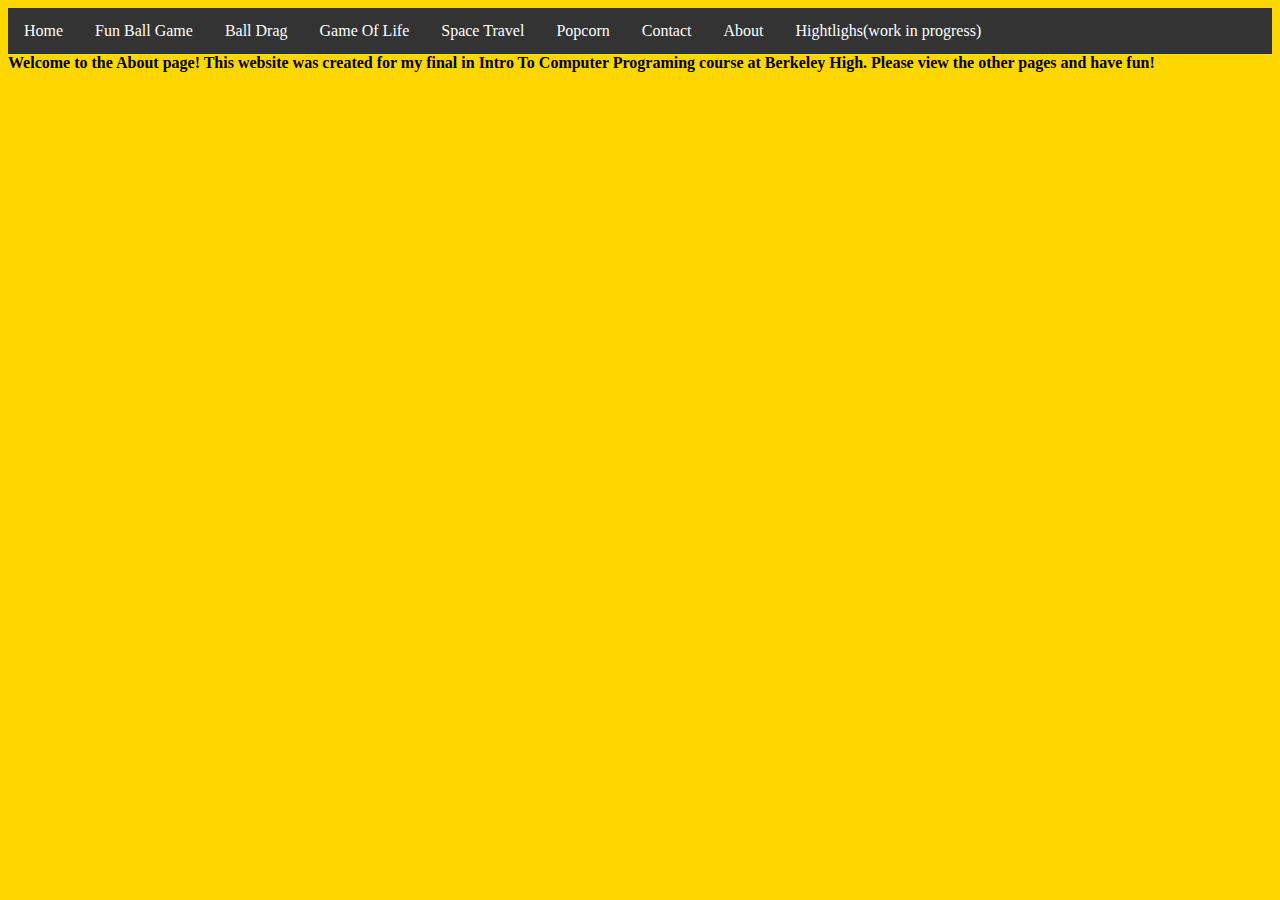
<file: about.html>
<!DOCTYPE html>
<html lang="en">
<head>
    <meta charset="UTF-8">
    <title>Title</title>

    <style>
        ul {
            list-style-type: none;
            margin: 0;
            padding: 0;
            overflow: hidden;
            background-color: #333;
        }

        li {
            float: left;
        }

        li a {
            display: block;
            color: white;
            text-align: center;
            padding: 14px 16px;
            text-decoration: none;
        }

        li a:hover {
            background-color: #111;
        }
    </style>
</head>
<body bgcolor="#ffd700">
<ul>
    <li><a class="active" href="index.html">Home</a></li>
    <li><a href="ballgame.html">Fun Ball Game</a></li>
    <li><a href="wordchanger.html">Ball Drag</a></li>
    <li><a href="gol.html">Game Of Life</a></li>
    <li><a href="stars.html">Space Travel</a></li>
    <li><a href="popcorn.html">Popcorn</a></li>
    <li><a href="contact.html">Contact</a></li>
    <li><a href="about.html">About</a></li>
    <li><a href="highlights.html">Hightlighs(work in progress)</a></li>

</ul>
<b>Welcome to the About page!
This website was created for my final in Intro To Computer Programing course at Berkeley High. Please view the other pages and have fun!</b>
</body>
</html>
</file>
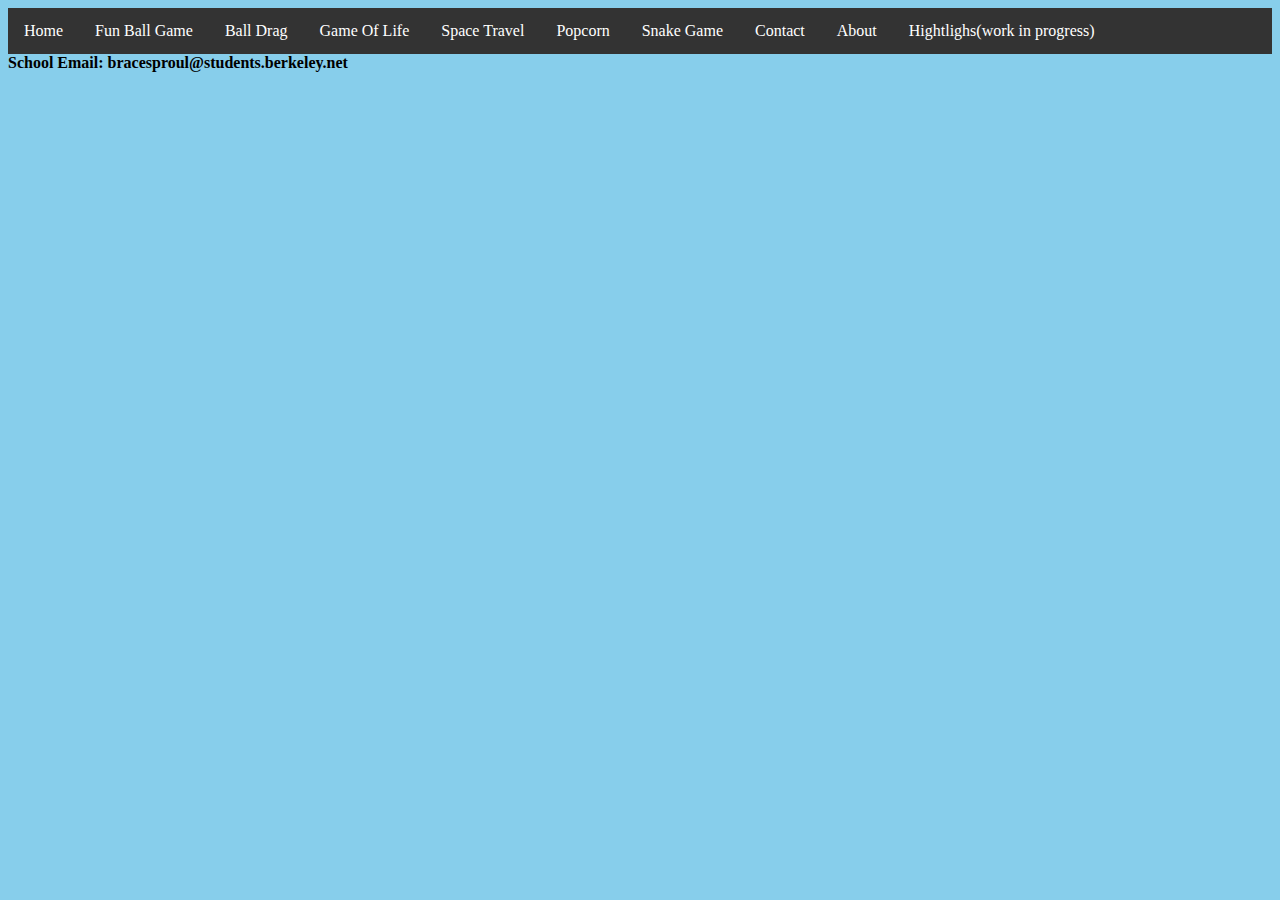
<file: contact.html>
<!DOCTYPE html>
<html lang="en">
<head>
    <meta charset="UTF-8">
    <title>Title</title>
    <style>
        ul {
            list-style-type: none;
            margin: 0;
            padding: 0;
            overflow: hidden;
            background-color: #333;
        }

        li {
            float: left;
        }

        li a {
            display: block;
            color: white;
            text-align: center;
            padding: 14px 16px;
            text-decoration: none;
        }

        li a:hover {
            background-color: #111;
        }
    </style>
</head>
<body bgcolor="#87ceeb">
<ul>
    <li><a class="active" href="index.html">Home</a></li>
    <li><a href="ballgame.html">Fun Ball Game</a></li>
    <li><a href="wordchanger.html">Ball Drag</a></li>
    <li><a href="gol.html">Game Of Life</a></li>
    <li><a href="stars.html">Space Travel</a></li>
    <li><a href="popcorn.html">Popcorn</a></li>
    <li><a href="snakegame.html">Snake Game</a></li>
    <li><a href="contact.html">Contact</a></li>
    <li><a href="about.html">About</a></li>
    <li><a href="highlights.html">Hightlighs(work in progress)</a></li>

</ul>
<b>School Email: bracesproul@students.berkeley.net</b>

</body>
</html>
</file>
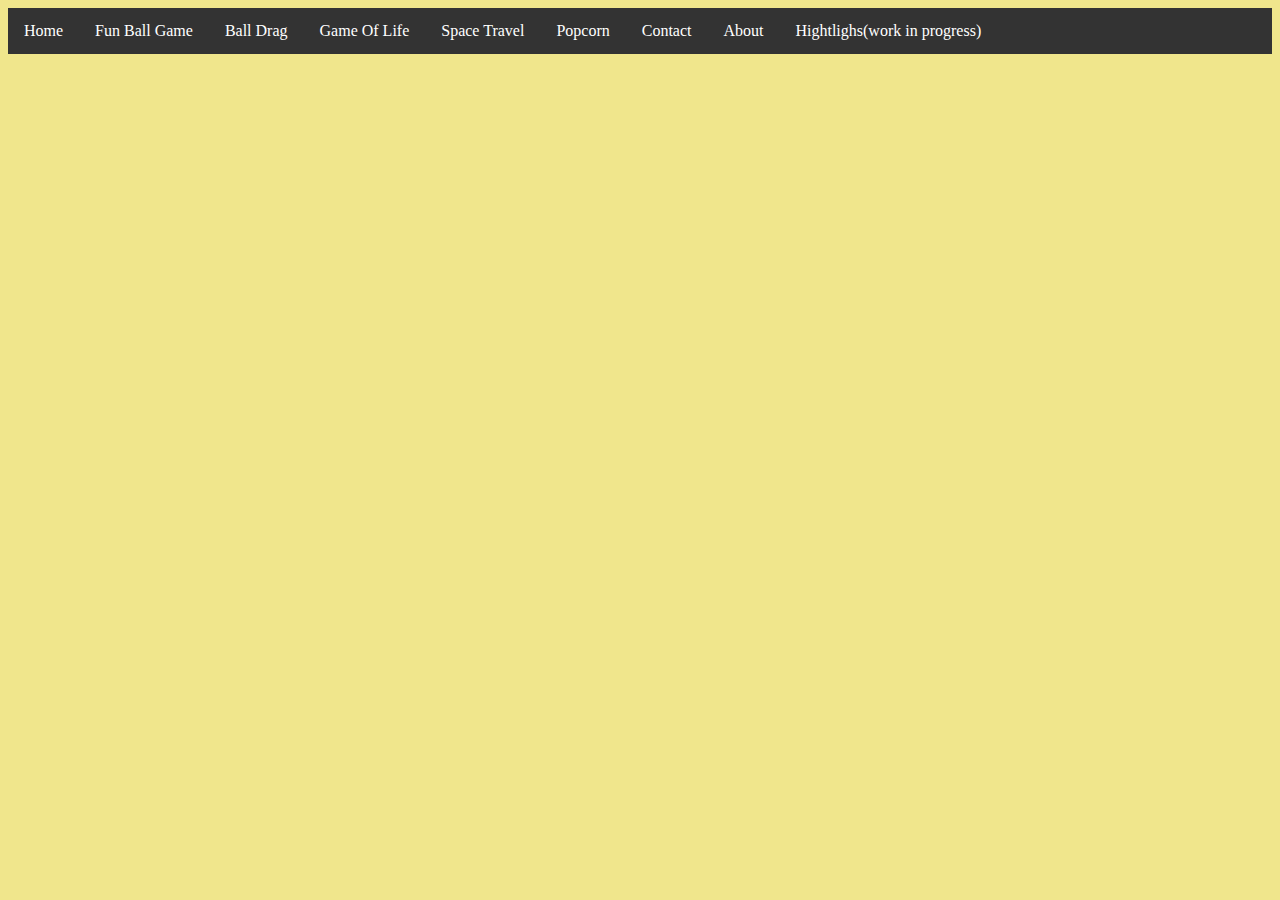
<file: highlights.html>
<!DOCTYPE html>
<html lang="en">
<head>
    <meta charset="UTF-8">
    <title>Title</title>

    <style>
        ul {
            list-style-type: none;
            margin: 0;
            padding: 0;
            overflow: hidden;
            background-color: #333;
        }

        li {
            float: left;
        }

        li a {
            display: block;
            color: white;
            text-align: center;
            padding: 14px 16px;
            text-decoration: none;
        }

        li a:hover {
            background-color: #111;
        }
    </style>
</head>
<body bgcolor="#f0e68c">
<ul>
    <li><a class="active" href="index.html">Home</a></li>
    <li><a href="ballgame.html">Fun Ball Game</a></li>
    <li><a href="wordchanger.html">Ball Drag</a></li>
    <li><a href="gol.html">Game Of Life</a></li>
    <li><a href="stars.html">Space Travel</a></li>
    <li><a href="popcorn.html">Popcorn</a></li>
    <li><a href="contact.html">Contact</a></li>
    <li><a href="about.html">About</a></li>
    <li><a href="highlights.html">Hightlighs(work in progress)</a></li>

</ul>

</body>
</html>
</file>
